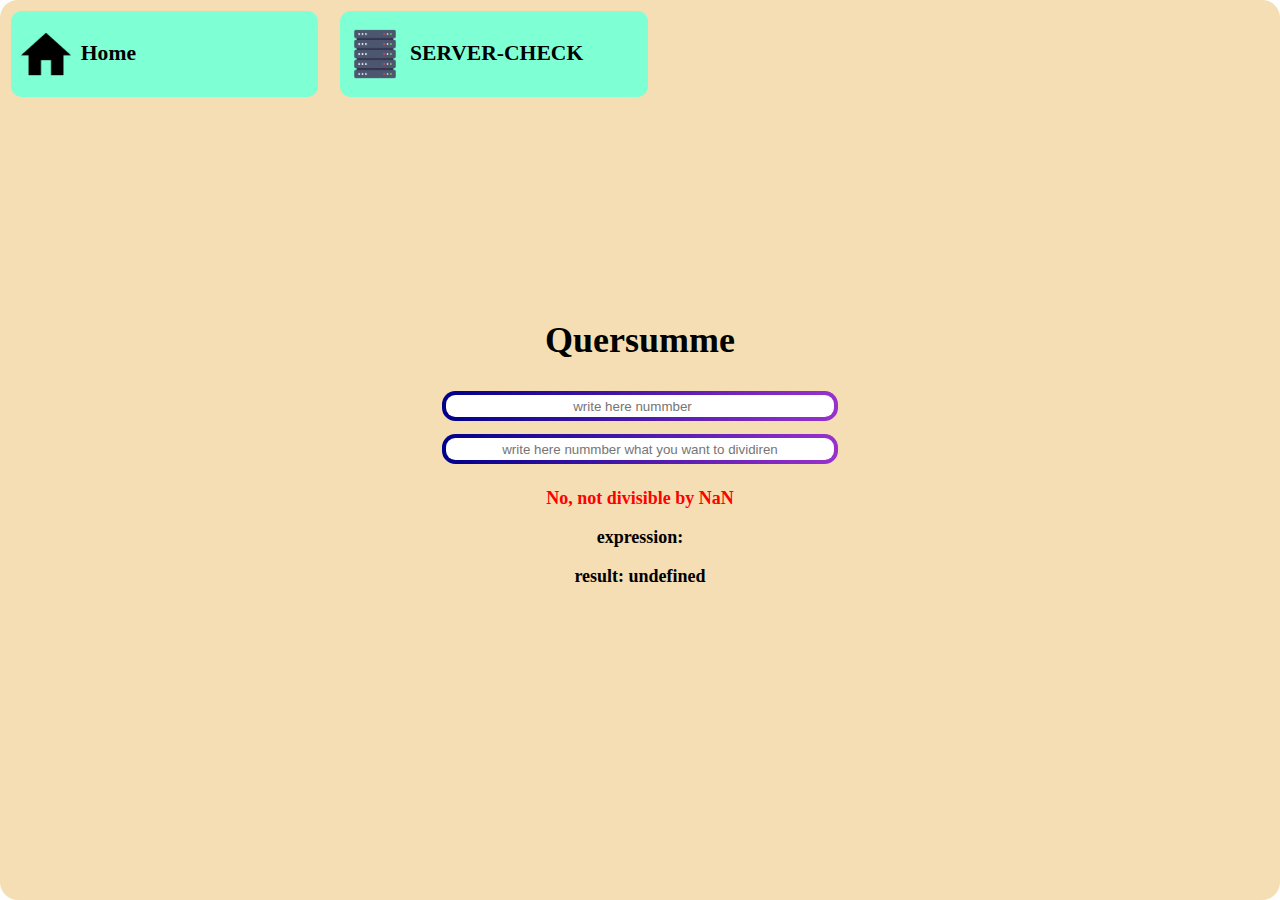
<file: projects/Quersumme/index.html>
<!DOCTYPE html>
<html lang="en">
<head>
<meta charset="UTF-8">
<meta name="viewport" content="width=device-width, initial-scale=1.0">
<title>Document</title>
<link rel="stylesheet" href="style.css">
<link rel="stylesheet" href="../StyleForAll.css">
</head>
<body>
  <header>
    <ol>
      <a href="../../index.html">
        <li class="menubuttonstext">
          Home
        </li>
      </a>
  
      <a href="../SERVER-CHECK/index.html">
        <li class="menubuttonstext">
          SERVER-CHECK
        </li>
      </a>
    </ol>
  </header>
  <div class="container">
    <h1>Quersumme</h1>
    <input type="number" id="numput" placeholder="write here nummber"><br>
    <input type="text" id="dropinput" placeholder="write here nummber what you want to dividiren">
    <div id="output">
      <p id="drop"></p>
      <p id="exposition"></p>
      <p id="result"></p>
    </div>
  </div>
  <script src="index.js"></script>
</body>
</html>
</file>
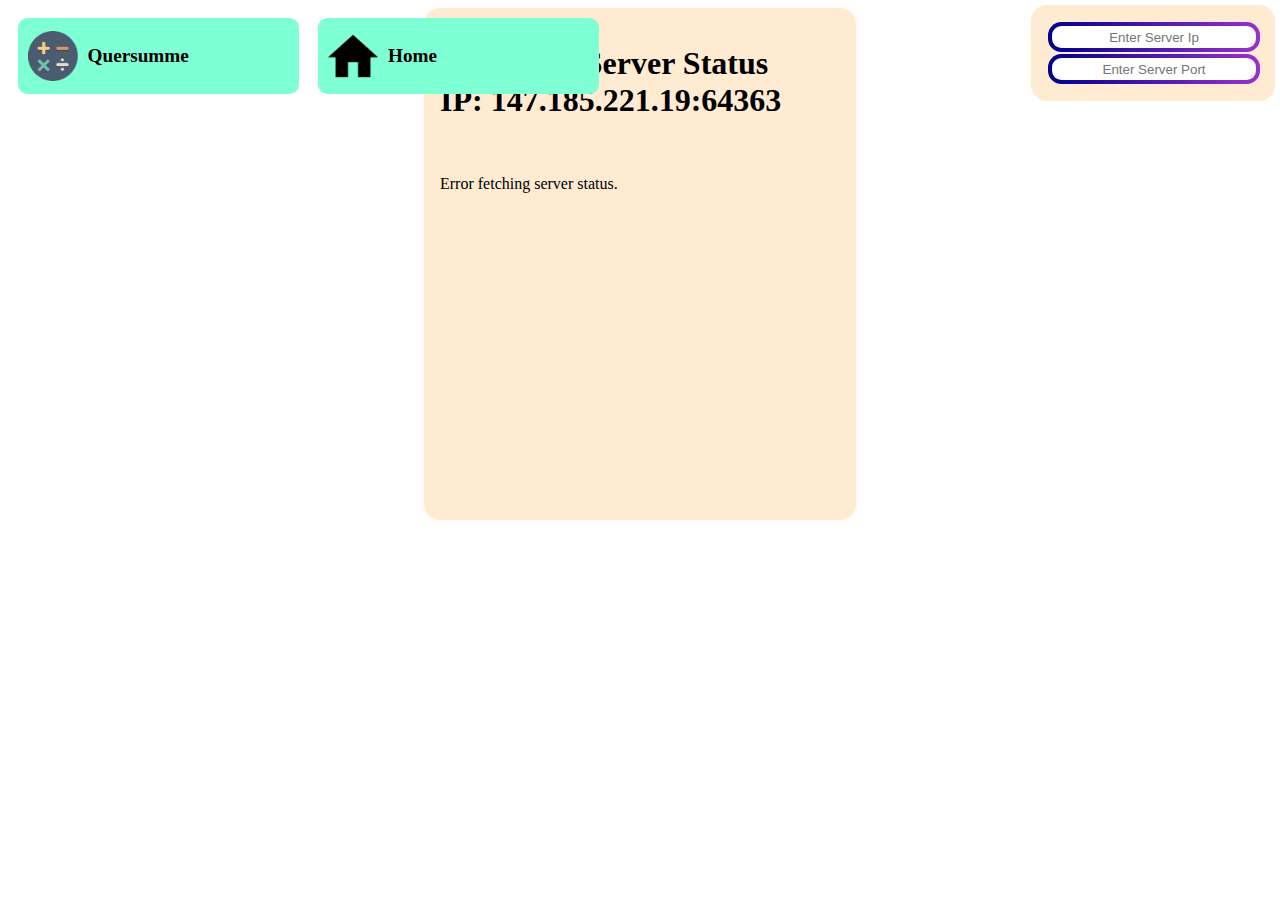
<file: projects/SERVER-CHECK/index.html>
<!DOCTYPE html>
<html lang="en">
<head>
  <meta charset="UTF-8">
  <meta name="viewport" content="width=device-width, initial-scale=1.0">
  <title>Minecraft Server Status</title>
  <link rel="stylesheet" href="../StyleForAll.css">
  <link rel="stylesheet" href="style.css">
</head>
<body>
  <header>
    <ol>
      <a href="../Quersumme/index.html">
        <li class="menubuttonstext">
          Quersumme
        </li>
      </a>
  
      <a href="../../index.html">
        <li class="menubuttonstext">
          Home
        </li>
      </a>
    </ol>
  </header>

  <div id="container">
    <h1>
      Minecraft Server Status<br>
      IP: <span id="ip_show">147.185.221.19:64363</span>
    </h1><br>
    <p id="status"></p><br>
    <p id="players"></p><br>
    <p id="players-list"></p><br>
  </div>
  <div id="right">
    <input type="text" id="ip_enter" placeholder="Enter Server Ip"><br>
    <input type="text" id="port_enter" placeholder="Enter Server Port">
  </div>
  
  <script src="index.js"></script>
</body>
</html>
</file>
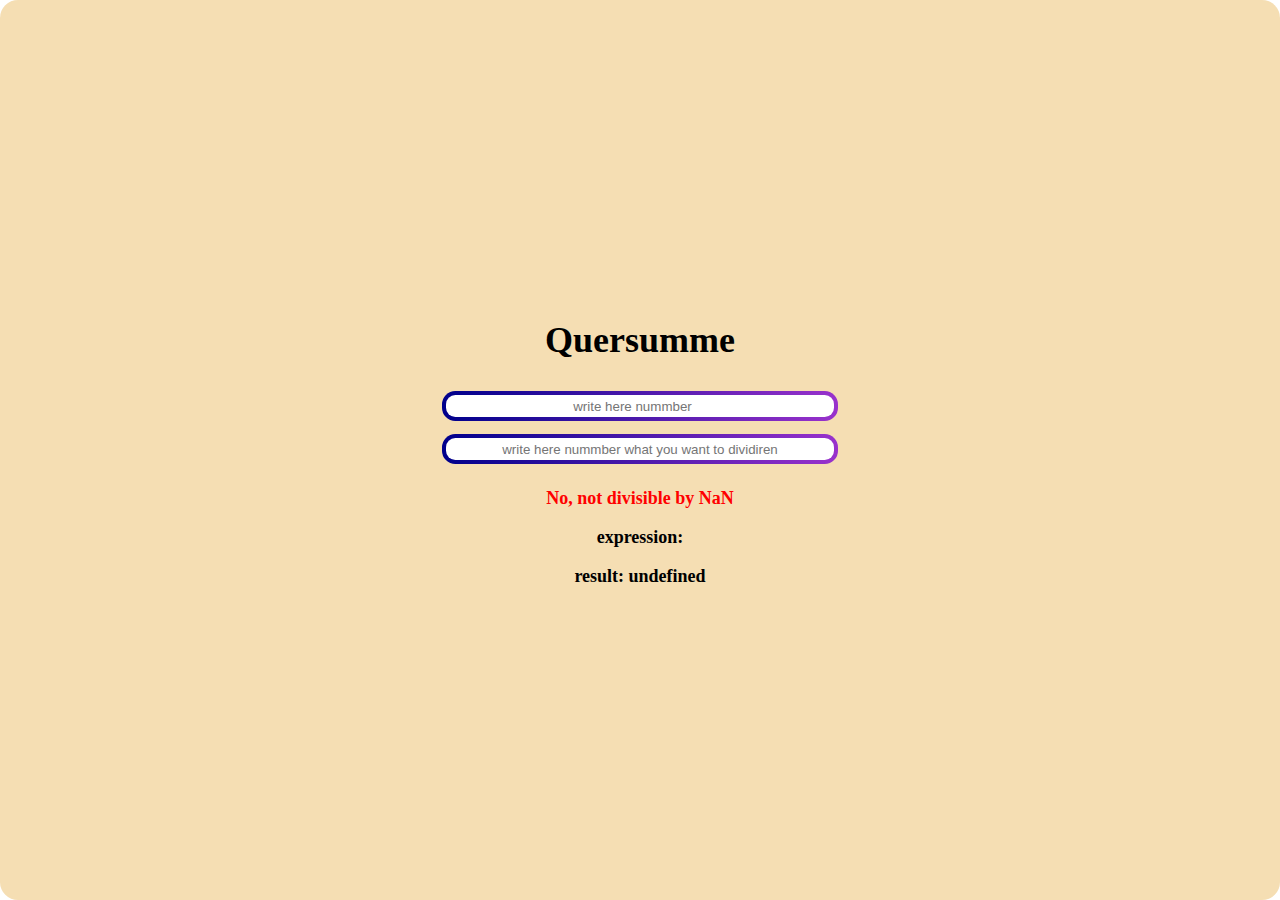
<file: projects/Quersumme/indexwithoutheader.html>
<!DOCTYPE html>
<html lang="en">
<head>
  <meta charset="UTF-8">
  <meta name="viewport" content="width=device-width, initial-scale=1.0">
  <title>Document</title>
  <link rel="stylesheet" href="style.css">
  <link rel="stylesheet" href="../StyleForAll.css">
</head>
<body>
  <div class="container">
    <h1>Quersumme</h1>
    <input type="number" id="numput" placeholder="write here nummber"><br>
    <input type="text" id="dropinput" placeholder="write here nummber what you want to dividiren">
    <div id="output">
      <p id="drop"></p>
      <p id="exposition"></p>
      <p id="result"></p>
    </div>
  </div>
  <script src="index.js"></script>
</body>
</html>
</file>
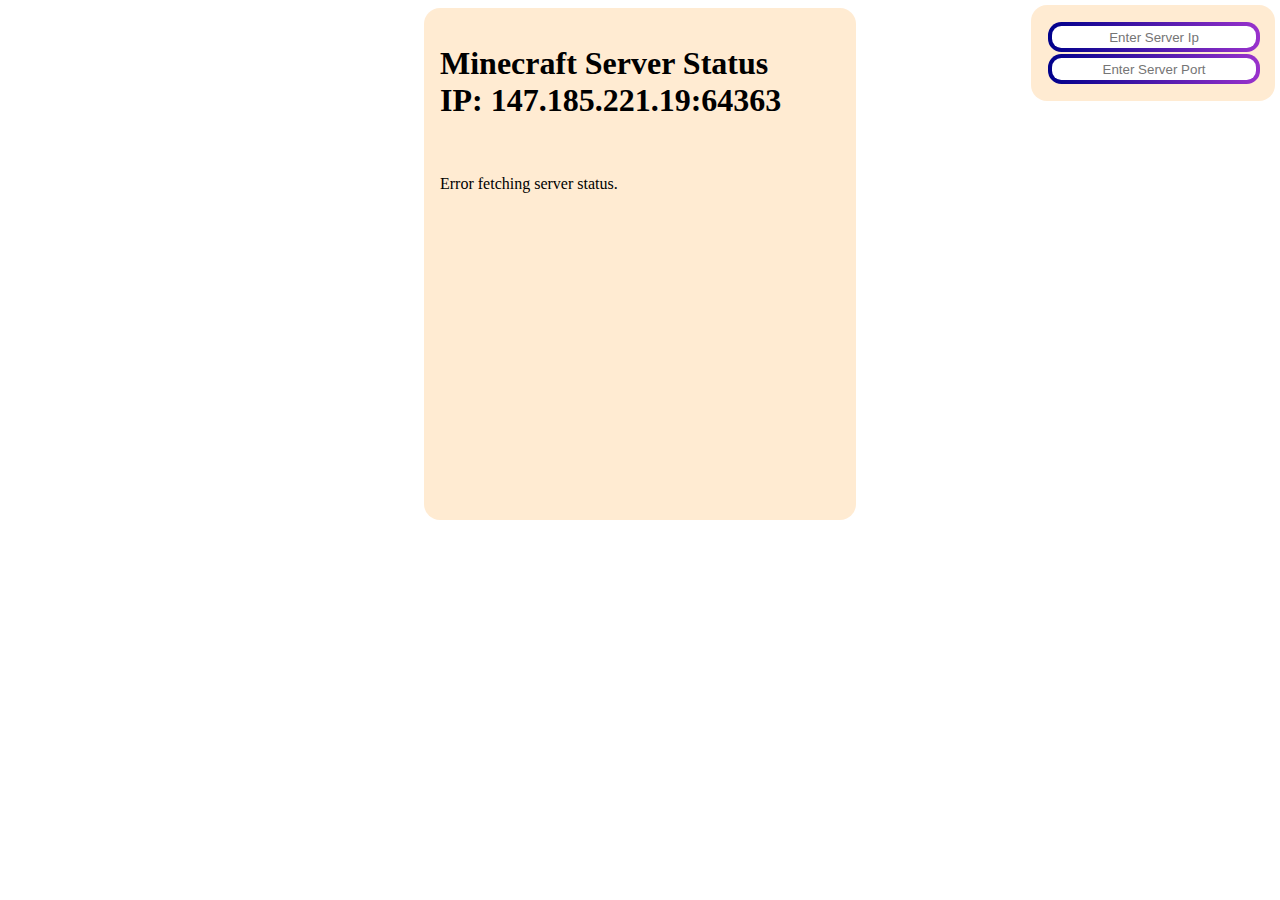
<file: projects/SERVER-CHECK/indexwithoutheader.html>
<!DOCTYPE html>
<html lang="en">
<head>
  <meta charset="UTF-8">
  <meta name="viewport" content="width=device-width, initial-scale=1.0">
  <title>Minecraft Server Status</title>
  <link rel="stylesheet" href="../StyleForAll.css">
  <link rel="stylesheet" href="style.css">
</head>
<body>

  <div id="container">
    <h1>
      Minecraft Server Status<br>
      IP: <span id="ip_show">147.185.221.19:64363</span>
    </h1><br>
    <p id="status"></p><br>
    <p id="players"></p><br>
    <p id="players-list"></p><br>
  </div>
  <div id="right">
    <input type="text" id="ip_enter" placeholder="Enter Server Ip"><br>
    <input type="text" id="port_enter" placeholder="Enter Server Port">
  </div>

  <script src="index.js"></script>
</body>
</html>
</file>
<file: projects/Quersumme/style.css>
html,
body {
  height: 100%;
  margin: 0;
}
*:not(h1, h2, h3, h4, h5, h6, input) {
  font-size: large;
  font-weight: bolder;
}

input {
  margin: 0.5%;
  height: 1.5em;
  width: 30%;
  border-radius: 1em;
  text-align: center;
  background: linear-gradient(white, white) padding-box,
  linear-gradient(to right, darkblue, darkorchid) border-box;
  border: 4px solid transparent;
}

.container {
  align-content: center;
  text-align: center;
  min-height: 100%;
  background-color: wheat;
  border-radius: 1em;
}
.green {
  color: green;
}
.red {
  color: red;
}

header ol a:nth-child(1) li::before {
  background-image: url('../../img/home.png') !important;
}
</file>
<file: projects/StyleForAll.css>
/* Ensuring the header menu does not wrap */
header ol {
  list-style: none;
  /* Remove default list styling */
  padding-left: 0;
  /* Remove default padding */
  margin: 0;
  display: flex;
  /* Use flexbox to keep items in a row */
  white-space: nowrap;
  /* Prevent wrapping */
}

header ol a li {
  position: relative;
  padding: 1em;
  height: 2em;
  width: 10em;
  /* Adjusted width to accommodate content */
  border-radius: 0.5em;
  background-color: aquamarine;
  margin: 0.5em;
  font-size: larger;
  font-weight: bold;
  display: flex;
  /* Flexbox to align content */
  align-items: center;
  /* Center content vertically */
  padding-left: 70px;
  /* Add space for the icon */
  cursor: pointer;
  /* Make it look clickable */
}

header ol a li::before {
  content: "";
  display: inline-block;
  width: 50px;
  height: 50px;
  background-size: contain;
  background-repeat: no-repeat;
  position: absolute;
  left: 10px;
  top: 50%;
  transform: translateY(-50%);
}

header ol a:nth-child(1) li::before {
  background-image: url('../img/math.png');
}

header ol a:nth-child(2) li::before {
  background-image: url('../img/Server_icon.webp');
}

header ol a {
  text-decoration: none;
  /* Remove underline from links */
  color: black;
  flex-grow: 0;
  /* Allow link to take up remaining space */
  text-align: center;
  /* Center text */
  display: flex;
  /* Use flexbox to center text */
  align-items: center;
  /* Vertically center the text */
  height: 100%;
  /* Ensure link takes full height of li */
}

header ol a:active {
  background-color: #00796b;
  /* Change background color on active */
  color: white;
  /* Change text color on active */
}
header {
  position: fixed;
  transition: 0.3s;
}
</file>
<file: projects/SERVER-CHECK/style.css>
* {
  animation: load;
  animation-duration: 2s;
  animation-fill-mode: forwards;
}
#online {
  color: green;
  font-size: larger;
  font-weight: bolder;
}
#offline {
  color: red;
  font-size: larger;
  font-weight: bolder;
}
#container {
  display: block;
  background: rgba(255, 215, 166, 0.5);
  height: 30em;
  width: 25em;
  border-radius: 1em;
}
#container, #right {
  margin: 0 auto;
  padding: 1em;
}
#right {
  background: rgba(255, 215, 166, 0.5);
  padding: 1em;
  position: absolute;
  right: 5px;
  top: 5px;
  border-radius: 1em;
}
input {
  margin: 0.5%;
  height: 1.5em;
  width: 15em;
  border-radius: 1em;
  text-align: center;
  background: linear-gradient(white, white) padding-box,
    linear-gradient(to right, darkblue, darkorchid) border-box;
  border: 4px solid transparent;
}
@keyframes load {
  0% {
    opacity: 0;
    transform: scale(0.1);
  }
  100% {
    opacity: 1;
    transform: scale(1);
  }
}

header ol a:nth-child(2) li::before {
  background-image: url('../../img/home.png');
}
</file>
